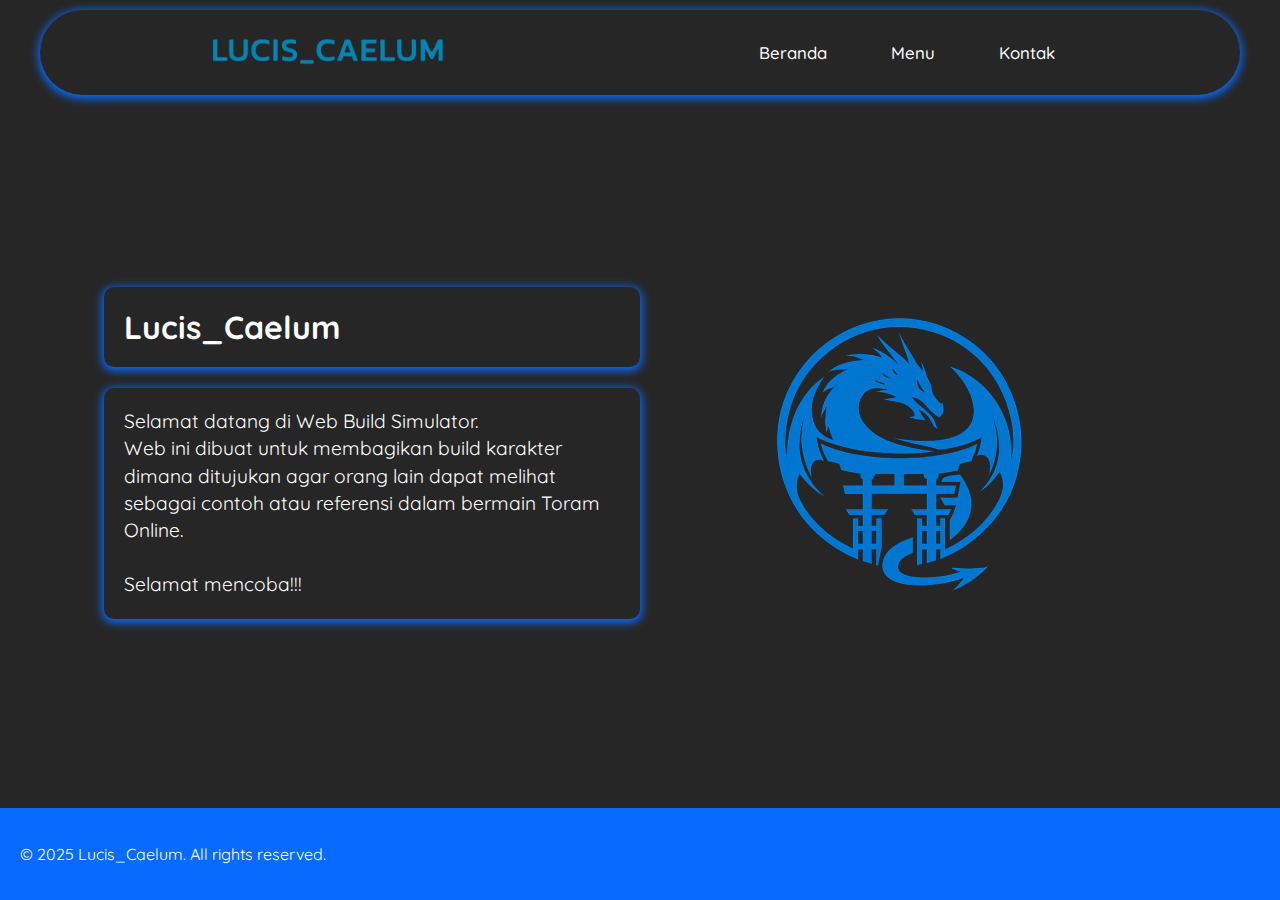
<file: index.html>
<!DOCTYPE html>
<html lang="en">

<head>
    <meta charset="UTF-8" />
    <meta name="viewport" content="width=device-width, initial-scale=1.0" />
    <link rel="stylesheet" href="/CODE/css/base.css" />
    <title>Build Skill Toram</title>
</head>

<body>
    <header class="navbar-container">
        <div class="logo">
            <img src="/IMG/LOGO/logo2.png" alt="Lucis_Caelum">
        </div>
        <nav class="nav-list">
            <ul>
                <li><a href="index.html"><span>Beranda</span></a></li>
                <li class="dropdown">
                    <a href="menu.html"><span>Menu</span></a>
                    <ul class="dropdown-content">
                        <li><a href="build-skill.html">Build Skill</a></li>
                        <li><a href="combo-set.html">Combo Set</a></li>
                    </ul>
                </li>

                <li><a href="kontak.html"><span>Kontak</span></a></li>
            </ul>
        </nav>
    </header>

    <main>
        <div class="content">
            <div class="content-description">
                <h1 class="title">Lucis_Caelum</h1>
                <p>Selamat datang di Web Build Simulator.<br>Web ini dibuat untuk membagikan
                    build karakter dimana ditujukan agar orang lain dapat melihat sebagai contoh atau referensi dalam
                    bermain Toram Online.<br><br>Selamat mencoba!!!</p>
            </div>

            <div class="content-image">
                <img src="/IMG/LOGO/logo1.png" alt="logo Lucis_Caelum">
            </div>
        </div>
    </main>

    <footer>
        <p>&copy; 2025 Lucis_Caelum. All rights reserved.</p>
    </footer>
</body>

<script>
    document.addEventListener("DOMContentLoaded", () => {
        const dropdownLink = document.querySelector(".dropdown > a");

        if (dropdownLink) {
            dropdownLink.addEventListener("click", (event) => {
                event.preventDefault();
            });
        }
    });
</script>

</html>
</file>
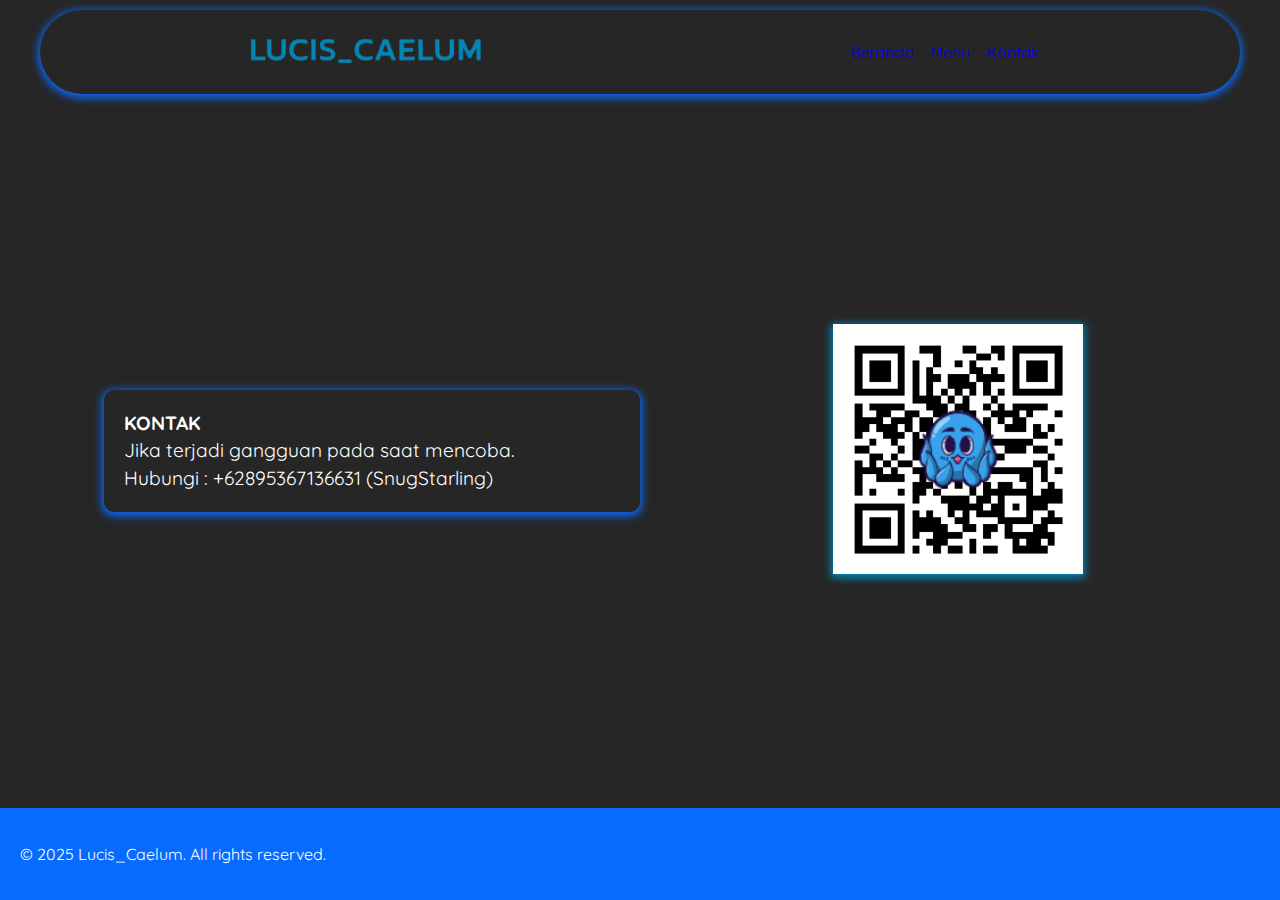
<file: kontak.html>
<!DOCTYPE html>
<html lang="en">

<head>
    <meta charset="UTF-8">
    <meta name="viewport" content="width=device-width, initial-scale=1.0">
    <link rel="stylesheet" href="/CODE/css/base.css" />
    <title>Build Skill Toram</title>
</head>

<body>
    <header class="navbar-container">
        <div class="logo">
            <img src="/IMG/LOGO/logo2.png" alt="Lucis_Caelum">
        </div>
        <nav class="nav-list">
            <ul>
                <li><a href="index.html">Beranda</a></li>
                <li><a href="menu.html">Menu</a></li>
                <li><a href="kontak.html">Kontak</a></li>
            </ul>
        </nav>
    </header>

    <main>
        <div class="content">
            <div class="content-description">
                <p><b>KONTAK</b><br>Jika terjadi gangguan pada saat mencoba.
                    <br>Hubungi : +62895367136631 (SnugStarling)
                </p>
            </div>

            <div class="content-image">
                <a href="https://tako.id/Alfarisi636" target="_blank">
                    <img src="/IMG/QR.png" alt="Donate"
                        style="width: 250px; margin-left: 100px;box-shadow: 0 2px 8px 2px rgb(0, 135, 181)">
                </a>
            </div>
        </div>
    </main>

    <footer>
        <p>&copy; 2025 Lucis_Caelum. All rights reserved.</p>
    </footer>
</body>

</html>
</file>
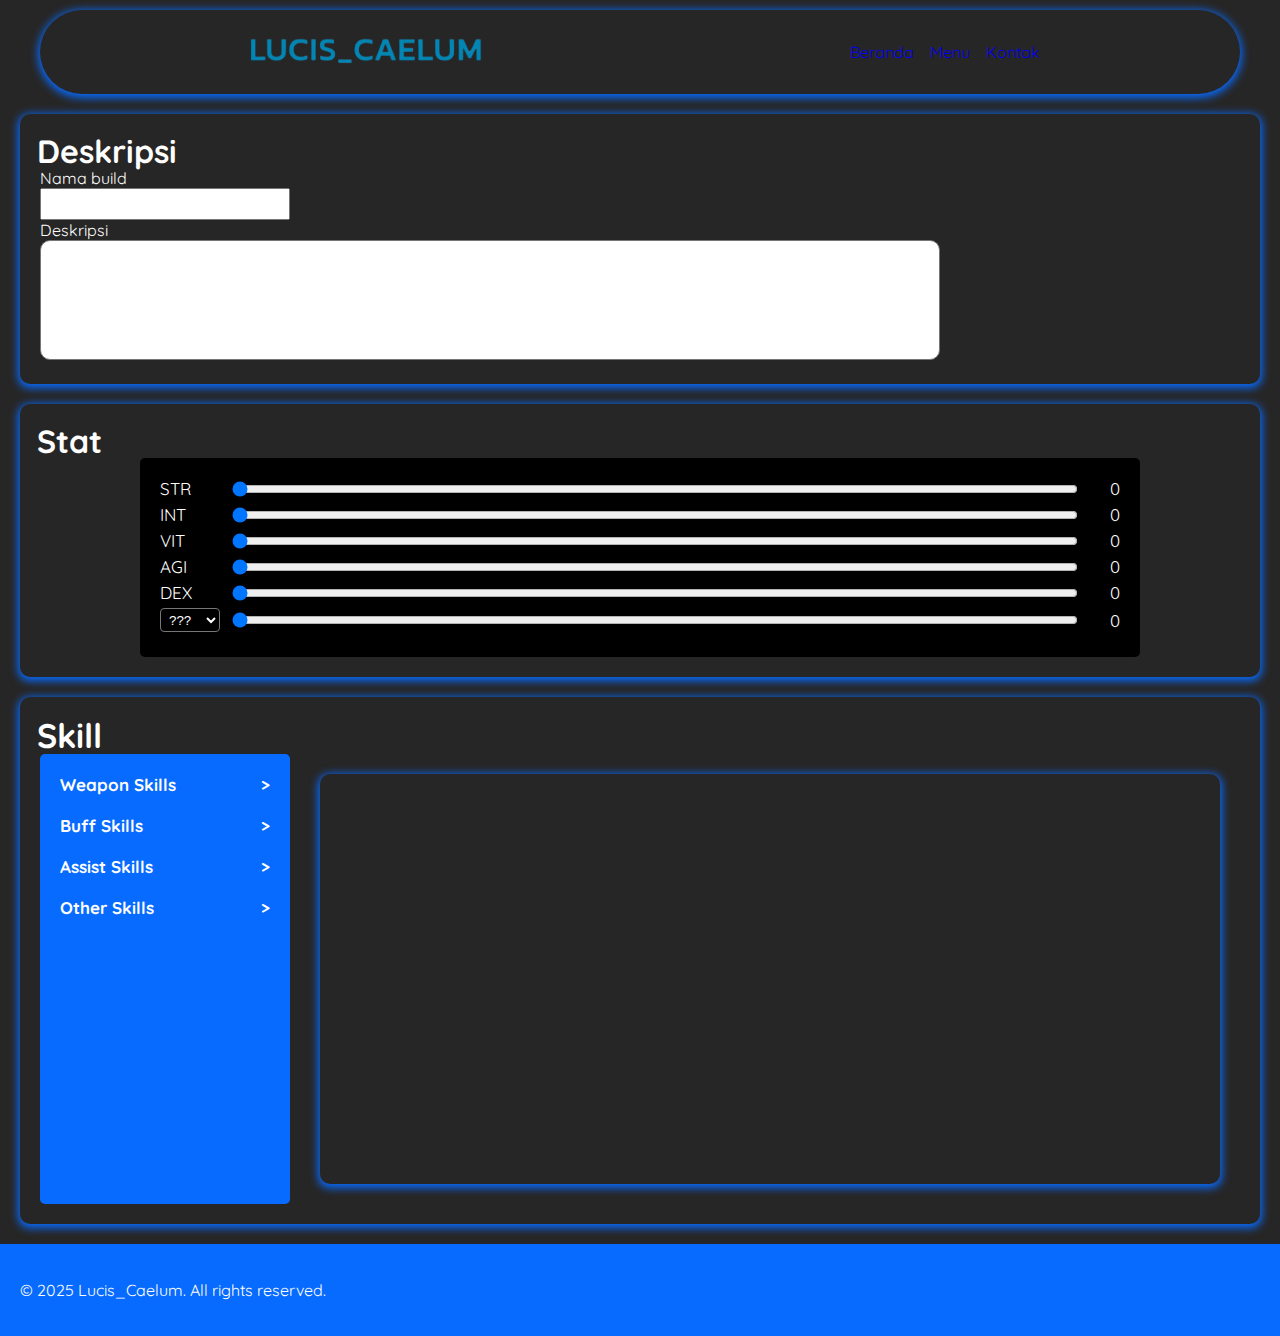
<file: menu.html>
<!DOCTYPE html>
<html lang="en">

<head>
    <meta charset="UTF-8">
    <meta name="viewport" content="width=device-width, initial-scale=1.0">
    <link rel="stylesheet" href="/CODE/css/menu.css" />
    <title>Build Skill Toram</title>
</head>

<body>
    <header class="navbar-container">
        <div class="logo">
            <img src="/IMG/LOGO/logo2.png" alt="Lucis_Caelum">
        </div>
        <nav class="nav-list">
            <ul>
                <li><a href="index.html">Beranda</a></li>
                <li><a href="menu.html">Menu</a></li>
                <li><a href="kontak.html">Kontak</a></li>
            </ul>
        </nav>
    </header>

    <main class="sim">
        <form action=""></form>

        <!-- DESKRIPSI -->
        <div class="des">
            <h1>Deskripsi</h1>
            <label for="nama">Nama build</label><br>
            <input type="text" name="nama" id="nama"><br>
            <label for="deskripsi">Deskripsi</label><br>
            <textarea name="deskripsi" id="deskripsi"></textarea>
        </div>

        <!-- STAT -->
        <div class="stt">
            <h1>Stat</h1>
            <div class="stat">
                <div>
                    <label for="str" class="name_stat">STR</label>
                    <input type="range" name="str" id="str" min="0" max="500" value="0"
                        oninput="strOut.value = this.value">
                    <output id="strOut">0</output>
                </div>
                <div>
                    <label for="int" class="name_stat">INT</label>
                    <input type="range" name="int" id="int" min="0" max="500" value="0"
                        oninput="intOut.value = this.value">
                    <output id="intOut">0</output>
                </div>
                <div>
                    <label for="vit" class="name_stat">VIT</label>
                    <input type="range" name="vit" id="vit" min="0" max="500" value="0"
                        oninput="vitOut.value = this.value">
                    <output id="vitOut">0</output>
                </div>
                <div>
                    <label for="agi" class="name_stat">AGI</label>
                    <input type="range" name="agi" id="agi" min="0" max="500" value="0"
                        oninput="agiOut.value = this.value">
                    <output id="agiOut">0</output>
                </div>
                <div>
                    <label for="dex" class="name_stat">DEX</label>
                    <input type="range" name="dex" id="dex" min="0" max="500" value="0"
                        oninput="dexOut.value = this.value">
                    <output id="dexOut">0</output>
                </div>
                <div>
                    <select name="add" id="add" class="name_stat">
                        <option value="???">???</option>
                        <option value="CRT">LUK</option>
                        <option value="LUK">TEC</option>
                        <option value="MTL">MTL</option>
                        <option value="TEC">CRT</option>
                    </select>
                    <input type="range" name="add" id="add" min="0" max="255" value="0"
                        oninput="addOut.value = this.value">
                    <output id="addOut">0</output>
                </div>
            </div>
        </div>

        <!-- SKILL -->
        <div class="skl">
            <h1>Skill</h1>
            <div class="skill_set">
                <div class="skill_name">
                    <ul class="weap_skill">
                        <li>
                            <a class="nested" href="javascript:void(1);">
                                Weapon Skills
                            </a>
                            <div class="submenu">
                                <ul>
                                    <li><a href="#Blade">Blade : <span id="spRightBlade">SP
                                            </span></a></li>
                                    <li><a href="#Shot">Shot : <span id="spRightShot">SP
                                            </span></a></li>
                                    <li><a href="#Magic">Magic : <span id="spRightMagic">SP
                                            </span></a></li>
                                    <li><a href="#Martial">Martial : <span id="spRightMartial">SP
                                            </span></a></li>
                                    <li><a href="#DualSword">DualSword : <span id="spRightDualSword">SP
                                            </span></a></li>
                                    <li><a href="#Halberd">Halberd : <span id="spRightHalberd">SP
                                            </span></a></li>
                                    <li><a href="#Mononofu">Mononofu : <span id="spRightMononofu">SP
                                            </span></a></li>
                                    <li><a href="#Unarmed">Unarmed : <span id="spRightUnarmed">SP
                                            </span></a></li>
                                    <li><a href="#Crusher">Crusher : <span id="spRightCrusher">SP
                                            </span></a></li>
                                    <li><a href="#Sprite">Sprite : <span id="spRightSprite">SP
                                            </span></a></li>
                                </ul>
                            </div>
                        </li>
                    </ul>
                    <ul class="buff_skill">
                        <li>
                            <a class="nested" href="javascript:void(1);">
                                Buff Skills
                            </a>
                            <div class="submenu">
                                <ul>
                                    <li><a href="#Guard">Guard : <span id="spRightGuard">SP
                                            </span></a></li>
                                    <li><a href="#Shield">Shield : <span id="spRightShield">SP
                                            </span></a></li>
                                    <li><a href="#Dagger">Dagger : <span id="spRightDagger">SP
                                            </span></a></li>
                                    <li><a href="#Knight">Knight : <span id="spRightKnight">SP
                                            </span></a></li>
                                    <li><a href="#Priest">Priest : <span id="spRightPriest">SP
                                            </span></a></li>
                                    <li><a href="#Assassin">Assassin : <span id="spRightAssassin">SP
                                            </span></a></li>
                                    <li><a href="#Wizard">Wizard : <span id="spRightWizard">SP
                                            </span></a></li>
                                    <li><a href="#Hunter">Hunter : <span id="spRightHunter">SP
                                            </span></a></li>
                                    <li><a href="#DarkPower">DarkPower : <span id="spRightDarkPower">SP
                                            </span></a></li>
                                    <li><a href="#MagicBlade">MagicBlade : <span id="spRightMagicBlade">SP
                                            </span></a></li>
                                    <li><a href="#Ninja">Ninja : <span id="spRightNinja">SP
                                            </span></a></li>
                                    <li><a href="#Partisan">Partisan : <span id="spRightPartisan">SP
                                            </span></a></li>
                                </ul>
                            </div>
                        </li>
                    </ul>
                    <ul class="assist_skill">
                        <li>
                            <a class="nested" href="javascript:void(1);">
                                Assist Skills
                            </a>
                            <div class="submenu">
                                <ul>
                                    <li><a href="#Survival">Survival : <span id="spRightSurvival">SP
                                            </span></a></li>
                                    <li><a href="#Support">Support : <span id="spRightSupport">SP
                                            </span></a></li>
                                    <li><a href="#Minstrel">Minstrel : <span id="spRightMinstrel">SP
                                            </span></a></li>
                                    <li><a href="#Dancer">Dancer : <span id="spRightDancer">SP
                                            </span></a></li>
                                    <li><a href="#Battle">Battle : <span id="spRightBattle">SP
                                            </span></a></li>
                                </ul>
                            </div>
                        </li>
                    </ul>
                    <ul class="other_skill">
                        <li>
                            <a class="nested" href="javascript:void(1);">
                                Other Skills
                            </a>
                            <div class="submenu">
                                <ul>
                                    <li><a href="#Smith">Smith : <span id="spRightSmith">SP
                                            </span></a></li>
                                    <li><a href="#Alchemy">Alchemy : <span id="spRightAlchemy">SP
                                            </span></a></li>
                                    <li><a href="#Tamer">Tamer : <span id="spRightTamer">SP
                                            </span></a></li>
                                    <li><a href="#NinjutsuScroll">NinjutsuScroll : <span id="spRightNinjutsuScroll">SP
                                            </span></a></li>
                                </ul>
                            </div>
                        </li>
                    </ul>
                </div>
                <div class="skill_tree">
                    <div id="canvas_Blade" class="canvasContainer">
                        <h3>Blade Skill Tree</h3>
                    </div>
                    <div id="canvas_Shot" class="canvasContainer">
                        <h3>Shot Skill Tree</h3>
                    </div>
                    <div id="canvas_Magic" class="canvasContainer">
                        <h3>Magic Skill Tree</h3>
                    </div>
                    <div id="canvas_Martial" class="canvasContainer">
                        <h3>Martial Skill Tree</h3>
                    </div>
                    <div id="canvas_DualSword" class="canvasContainer">
                        <h3>DualSword Skill Tree</h3>
                    </div>
                    <div id="canvas_Halberd" class="canvasContainer">
                        <h3>Halberd Skill Tree</h3>
                    </div>
                    <div id="canvas_Mononofu" class="canvasContainer">
                        <h3>Mononofu Skill Tree</h3>
                    </div>
                    <div id="canvas_Unarmed" class="canvasContainer">
                        <h3>Unarmed Skill Tree</h3>
                    </div>
                    <div id="canvas_Crusher" class="canvasContainer">
                        <h3>Crusher Skill Tree</h3>
                    </div>
                    <div id="canvas_Sprite" class="canvasContainer">
                        <h3>Sprite Skill Tree</h3>
                    </div>
                    <div id="canvas_Guard" class="canvasContainer">
                        <h3>Guard Skill Tree</h3>
                    </div>
                    <div id="canvas_Shield" class="canvasContainer">
                        <h3>Shield Skill Tree</h3>
                    </div>
                    <div id="canvas_Dagger" class="canvasContainer">
                        <h3>Dagger Skill Tree</h3>
                    </div>
                    <div id="canvas_Knight" class="canvasContainer">
                        <h3>Knight Skill Tree</h3>
                    </div>
                    <div id="canvas_Priest" class="canvasContainer">
                        <h3>Priest Skill Tree</h3>
                    </div>
                    <div id="canvas_Assassin" class="canvasContainer">
                        <h3>Assassin Skill Tree</h3>
                    </div>
                    <div id="canvas_Wizard" class="canvasContainer">
                        <h3>Wizard Skill Tree</h3>
                    </div>
                    <div id="canvas_Hunter" class="canvasContainer">
                        <h3>Hunter Skill Tree</h3>
                    </div>
                    <div id="canvas_DarkPower" class="canvasContainer">
                        <h3>Dark Power Skill Tree</h3>
                    </div>
                    <div id="canvas_MagicBlade" class="canvasContainer">
                        <h3>Magic Blade Skill Tree</h3>
                    </div>
                    <div id="canvas_Ninja" class="canvasContainer">
                        <h3>Ninja Skill Tree</h3>
                    </div>
                    <div id="canvas_Partisan" class="canvasContainer">
                        <h3>Partisan Skill Tree</h3>
                    </div>
                    <div id="canvas_Survival" class="canvasContainer">
                        <h3>Survival Skill Tree</h3>
                    </div>
                    <div id="canvas_Support" class="canvasContainer">
                        <h3>Support Skill Tree</h3>
                    </div>
                    <div id="canvas_Minstrel" class="canvasContainer">
                        <h3>Minstrel Skill Tree</h3>
                    </div>
                    <div id="canvas_Dancer" class="canvasContainer">
                        <h3>Dancer Skill Tree</h3>
                    </div>
                    <div id="canvas_Battle" class="canvasContainer">
                        <h3>Battle Skill Tree</h3>
                    </div>
                    <div id="canvas_Smith" class="canvasContainer">
                        <h3>Smith Skill Tree</h3>
                    </div>
                    <div id="canvas_Alchemy" class="canvasContainer">
                        <h3>Alchemy Skill Tree</h3>
                    </div>
                    <div id="canvas_Tamer" class="canvasContainer">
                        <h3>Tamer Skill Tree</h3>
                    </div>
                    <div id="canvas_NinjutsuScroll" class="canvasContainer">
                        <h3>Ninjutsu Scroll Skill Tree</h3>
                    </div>
                </div>
            </div>
        </div>
        </form>
        </div>
    </main>

    <footer>
        <p>&copy; 2025 Lucis_Caelum. All rights reserved.</p>
    </footer>
</body>

<script src="/CODE/js/skill.js"></script>

</html>
</file>
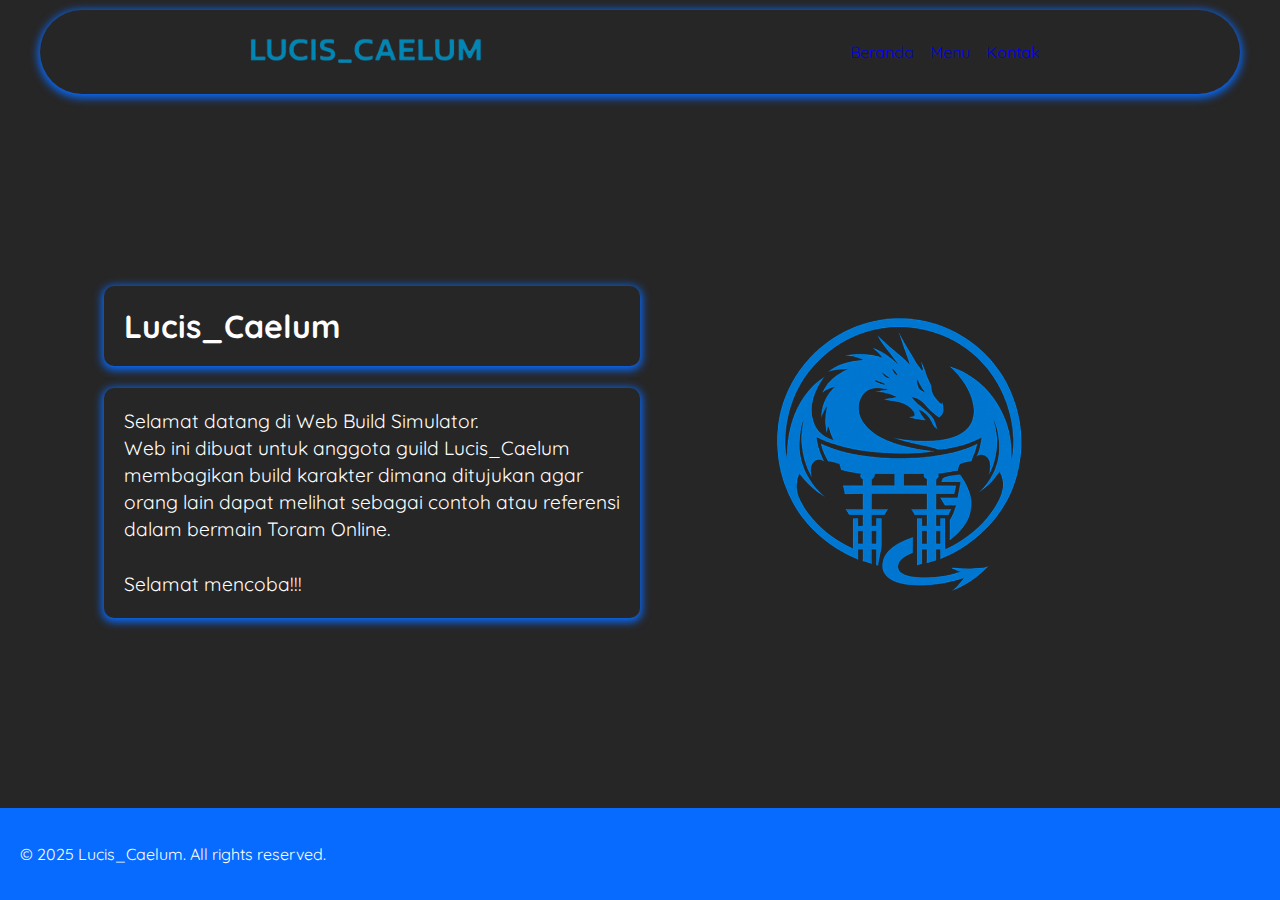
<file: CODE/html/beranda.html>
<!DOCTYPE html>
<html lang="en">

<head>
    <meta charset="UTF-8" />
    <meta name="viewport" content="width=device-width, initial-scale=1.0" />
    <link rel="stylesheet" href="../css/base.css" />
    <title>Build Skill Toram</title>
</head>

<body>
    <header class="navbar-container">
        <div class="logo">
            <img src="/IMG/LOGO/logo2.png" alt="Lucis_Caelum">
        </div>
        <nav class="nav-list">
            <ul>
                <li><a href="beranda.html">Beranda</a></li>
                <li><a href="menu.html">Menu</a></li>
                <li><a href="kontak.html">Kontak</a></li>
            </ul>
        </nav>
    </header>

    <main>
        <div class="content">
            <div class="content-description">
                <h1 class="title">Lucis_Caelum</h1>
                <p>Selamat datang di Web Build Simulator.<br>Web ini dibuat untuk anggota guild Lucis_Caelum membagikan
                    build karakter dimana ditujukan agar orang lain dapat melihat sebagai contoh atau referensi dalam
                    bermain Toram Online.<br><br>Selamat mencoba!!!</p>
            </div>

            <div class="content-image">
                <img src="/IMG/LOGO/logo1.png" alt="logo Lucis_Caelum">
            </div>
        </div>
    </main>

    <footer>
        <p>&copy; 2025 Lucis_Caelum. All rights reserved.</p>
    </footer>
</body>

</html>
</file>
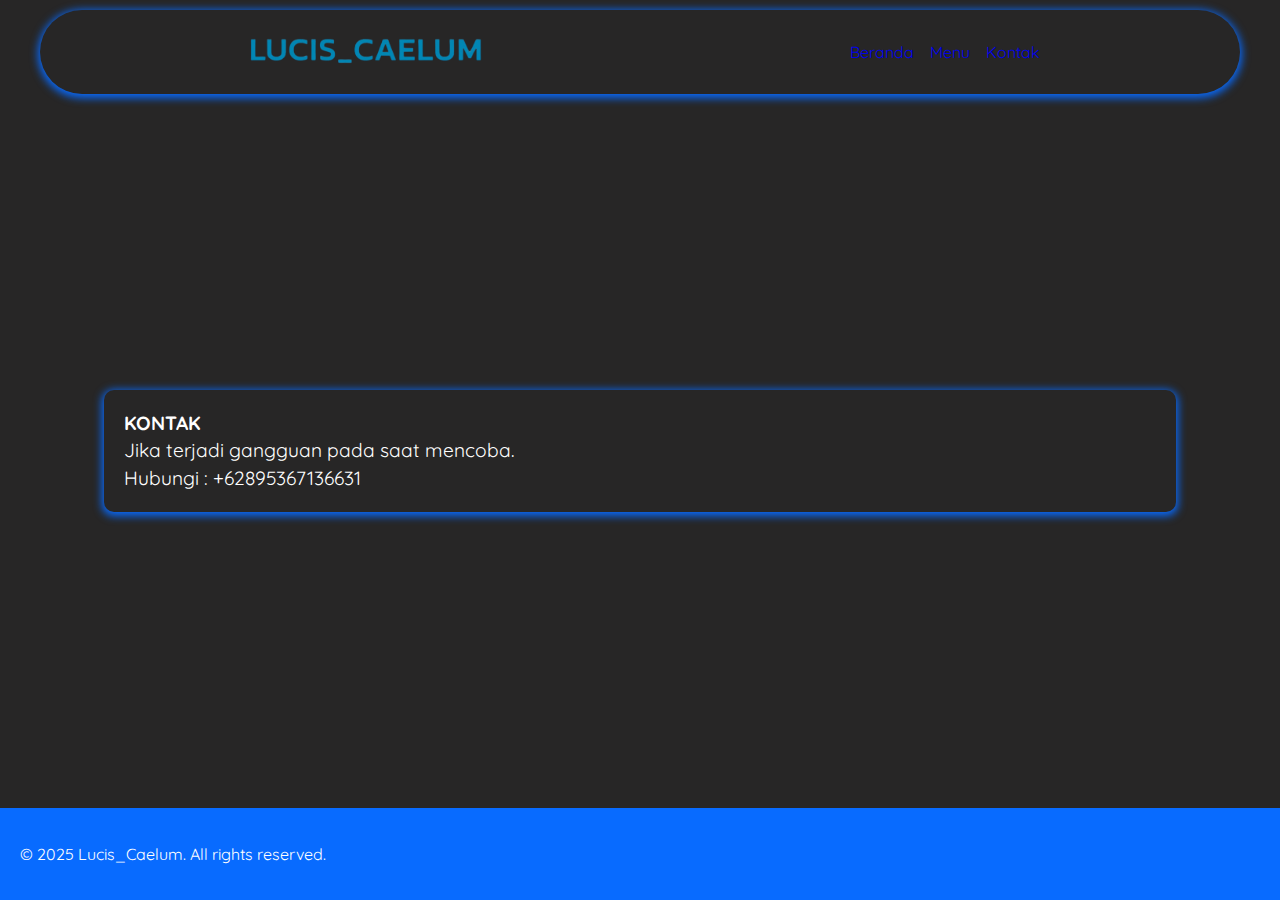
<file: CODE/html/kontak.html>
<!DOCTYPE html>
<html lang="en">

<head>
    <meta charset="UTF-8">
    <meta name="viewport" content="width=device-width, initial-scale=1.0">
    <link rel="stylesheet" href="../css/base.css" />
    <title>Build Skill Toram</title>
</head>

<body>
    <header class="navbar-container">
        <div class="logo">
            <img src="/IMG/LOGO/logo2.png" alt="Lucis_Caelum">
        </div>
        <nav class="nav-list">
            <ul>
                <li><a href="beranda.html">Beranda</a></li>
                <li><a href="menu.html">Menu</a></li>
                <li><a href="kontak.html">Kontak</a></li>
            </ul>
        </nav>
    </header>

    <main>
        <div class="content">
            <div class="content-description">
                <p><b>KONTAK</b><br>Jika terjadi gangguan pada saat mencoba.<br>Hubungi : +62895367136631</p>
            </div>
        </div>
    </main>

    <footer>
        <p>&copy; 2025 Lucis_Caelum. All rights reserved.</p>
    </footer>
</body>

</html>
</file>
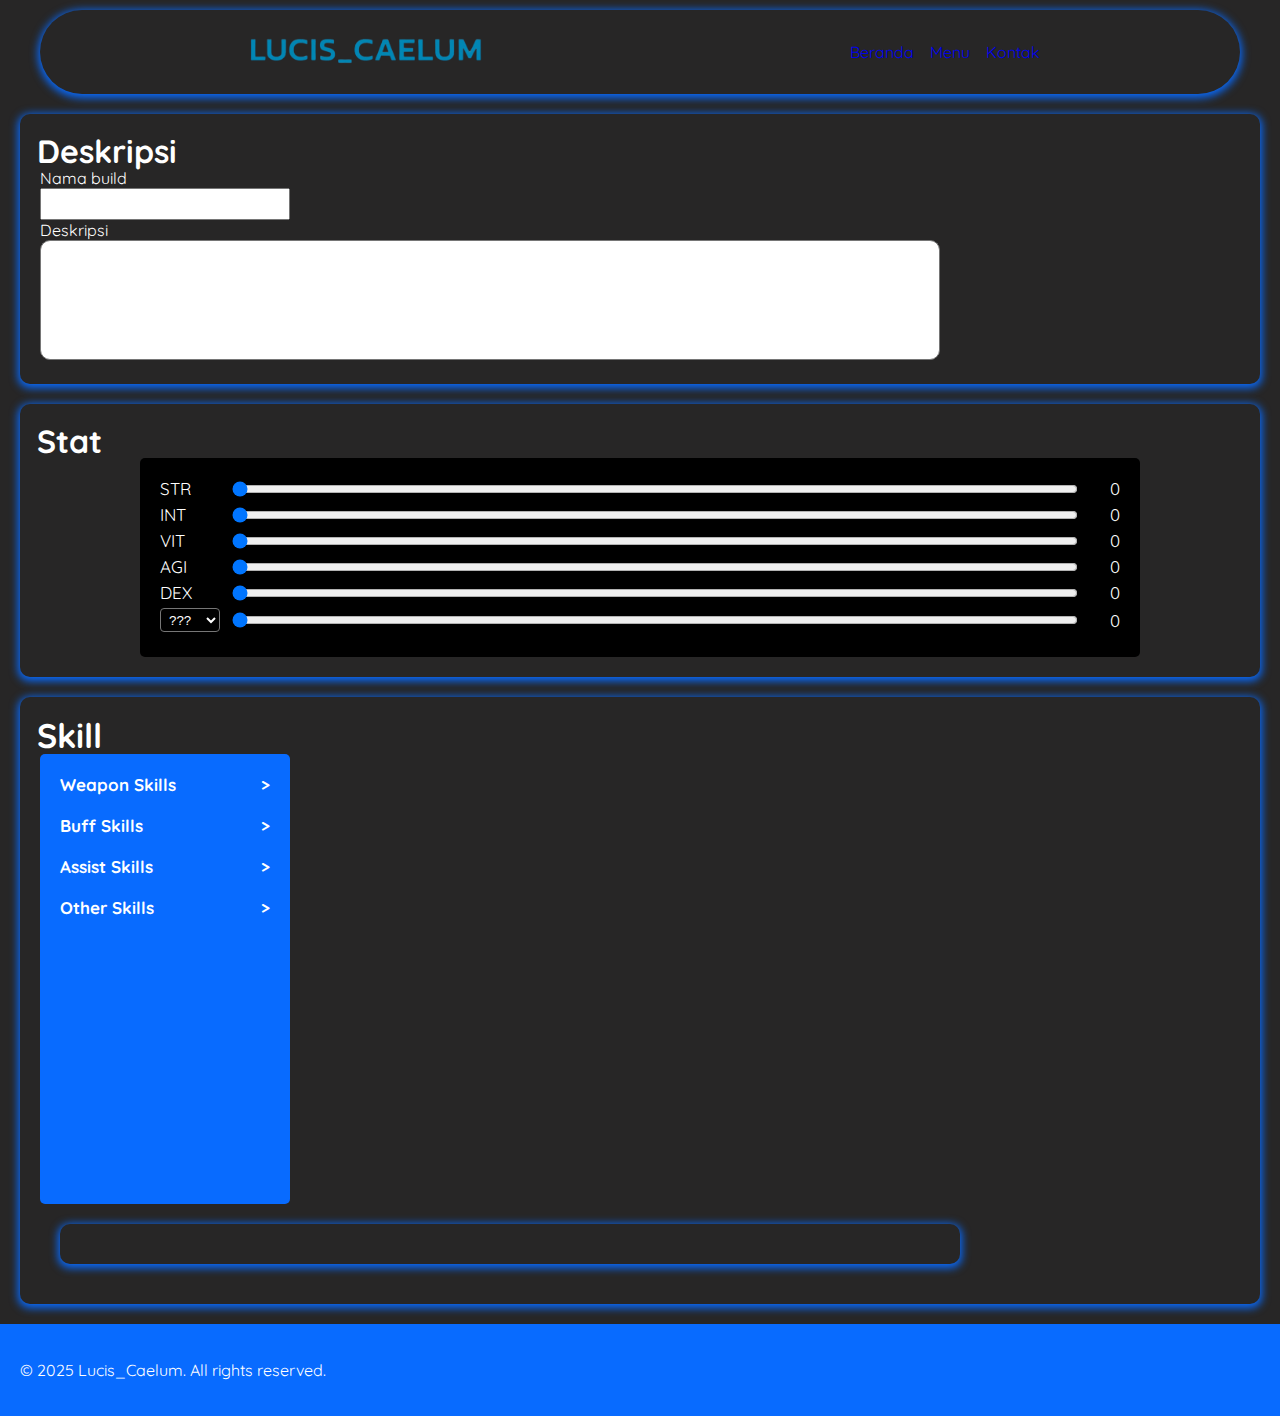
<file: CODE/html/menu.html>
<!DOCTYPE html>
<html lang="en">

<head>
    <meta charset="UTF-8">
    <meta name="viewport" content="width=device-width, initial-scale=1.0">
    <link rel="stylesheet" href="../css/menu.css" />
    <title>Build Skill Toram</title>
</head>

<body>
    <header class="navbar-container">
        <div class="logo">
            <img src="/IMG/LOGO/logo2.png" alt="Lucis_Caelum">
        </div>
        <nav class="nav-list">
            <ul>
                <li><a href="beranda.html">Beranda</a></li>
                <li><a href="menu.html">Menu</a></li>
                <li><a href="kontak.html">Kontak</a></li>
            </ul>
        </nav>
    </header>

    <main class="sim">
        <form action=""></form>
        <div class="des">
            <h1>Deskripsi</h1>
            <label for="nama">Nama build</label><br>
            <input type="text" name="nama" id="nama"><br>
            <label for="deskripsi">Deskripsi</label><br>
            <textarea name="deskripsi" id="deskripsi"></textarea>
        </div>
        <div class="stt">
            <h1>Stat</h1>
            <div class="stat">
                <div>
                    <label for="str" class="name_stat">STR</label>
                    <input type="range" name="str" id="str" min="0" max="500" value="0"
                        oninput="strOut.value = this.value">
                    <output id="strOut">0</output>
                </div>
                <div>
                    <label for="int" class="name_stat">INT</label>
                    <input type="range" name="int" id="int" min="0" max="500" value="0"
                        oninput="intOut.value = this.value">
                    <output id="intOut">0</output>
                </div>
                <div>
                    <label for="vit" class="name_stat">VIT</label>
                    <input type="range" name="vit" id="vit" min="0" max="500" value="0"
                        oninput="vitOut.value = this.value">
                    <output id="vitOut">0</output>
                </div>
                <div>
                    <label for="agi" class="name_stat">AGI</label>
                    <input type="range" name="agi" id="agi" min="0" max="500" value="0"
                        oninput="agiOut.value = this.value">
                    <output id="agiOut">0</output>
                </div>
                <div>
                    <label for="dex" class="name_stat">DEX</label>
                    <input type="range" name="dex" id="dex" min="0" max="500" value="0"
                        oninput="dexOut.value = this.value">
                    <output id="dexOut">0</output>
                </div>
                <div>
                    <select name="add" id="add" class="name_stat">
                        <option value="???">???</option>
                        <option value="CRT">LUK</option>
                        <option value="LUK">TEC</option>
                        <option value="MTL">MTL</option>
                        <option value="TEC">CRT</option>
                    </select>
                    <input type="range" name="add" id="add" min="0" max="255" value="0"
                        oninput="addOut.value = this.value">
                    <output id="addOut">0</output>
                </div>
            </div>
        </div>
        <div class="skl">
            <h1>Skill</h1>
            <div class="skill_name">
                <ul class="weap_skill">
                    <li>
                        <a class="nested" href="javascript:void(1);">
                            Weapon Skills
                        </a>
                        <div class="submenu">
                            <ul>
                                <li><a href="#Blade" nav="true">Blade : <span id="spRightBlade">SP
                                        </span></a></li>
                                <li><a href="#Shot" nav="true">Shot : <span id="spRightShot">SP
                                        </span></a></li>
                                <li><a href="#Magic" nav="true">Magic : <span id="spRightMagic">SP
                                        </span></a></li>
                                <li><a href="#Martial" nav="true">Martial : <span id="spRightMartial">SP
                                        </span></a></li>
                                <li><a href="#DualSword" nav="true">DualSword : <span id="spRightDualSword">SP
                                        </span></a></li>
                                <li><a href="#Halberd" nav="true">Halberd : <span id="spRightHalberd">SP
                                        </span></a></li>
                                <li><a href="#Mononofu" nav="true">Mononofu : <span id="spRightMononofu">SP
                                        </span></a></li>
                                <li><a href="#BareHand" nav="true">BareHand : <span id="spRightBareHand">SP
                                        </span></a></li>
                                <li><a href="#Crusher" nav="true">Crusher : <span id="spRightCrusher">SP
                                        </span></a></li>
                                <li><a href="#Sprite" nav="true">Sprite : <span id="spRightSprite">SP
                                        </span></a></li>
                            </ul>
                        </div>
                    </li>
                </ul>
                <ul class="buff_skill">
                    <li>
                        <a class="nested" href="javascript:void(1);">
                            Buff Skills
                        </a>
                        <div class="submenu">
                            <ul>
                                <li><a href="#Guard" nav="true">Guard : <span id="spRightGuard">SP
                                        </span></a></li>
                                <li><a href="#Shield" nav="true">Shield : <span id="spRightShield">SP
                                        </span></a></li>
                                <li><a href="#Dagger" nav="true">Dagger : <span id="spRightDagger">SP
                                        </span></a></li>
                                <li><a href="#Knight" nav="true">Knight : <span id="spRightKnight">SP
                                        </span></a></li>
                                <li><a href="#Priest" nav="true">Priest : <span id="spRightPriest">SP
                                        </span></a></li>
                                <li><a href="#Assassin" nav="true">Assassin : <span id="spRightAssassin">SP
                                        </span></a></li>
                                <li><a href="#Wizard" nav="true">Wizard : <span id="spRightWizard">SP
                                        </span></a></li>
                                <li><a href="#BareHand" nav="true">BareHand : <span id="spRightBareHand">SP
                                        </span></a></li>
                                <li><a href="#DarkPower" nav="true">DarkPower : <span id="spRightDarkPower">SP
                                        </span></a></li>
                                <li><a href="#Sprite" nav="true">Sprite : <span id="spRightSprite">SP
                                        </span></a></li>
                                <li><a href="#MagicBlade" nav="true">MagicBlade : <span id="spRightMagicBlade">SP
                                        </span></a></li>
                                <li><a href="#Ninja" nav="true">Ninja : <span id="spRightNinja">SP
                                        </span></a></li>
                                <li><a href="#Partisan" nav="true">Partisan : <span id="spRightPartisan">SP
                                        </span></a></li>
                            </ul>
                        </div>
                    </li>
                </ul>
                <ul class="assist_skill">
                    <li>
                        <a class="nested" href="javascript:void(1);">
                            Assist Skills
                        </a>
                        <div class="submenu">
                            <ul>
                                <li><a href="#Survival" nav="true">Survival : <span id="spRightSurvival">SP
                                        </span></a></li>
                                <li><a href="#Support" nav="true">Support : <span id="spRightSupport">SP
                                        </span></a></li>
                                <li><a href="#Minstrel" nav="true">Minstrel : <span id="spRightMinstrel">SP
                                        </span></a></li>
                                <li><a href="#Dancer" nav="true">Dancer : <span id="spRightDancer">SP
                                        </span></a></li>
                                <li><a href="#Battle" nav="true">Battle : <span id="spRightBattle">SP
                                        </span></a></li>
                            </ul>
                        </div>
                    </li>
                </ul>
                <ul class="other_skill">
                    <li>
                        <a class="nested" href="javascript:void(1);">
                            Other Skills
                        </a>
                        <div class="submenu">
                            <ul>
                                <li><a href="#Smith" nav="true">Smith : <span id="spRightSmith">SP
                                        </span></a></li>
                                <li><a href="#Alchemy" nav="true">Alchemy : <span id="spRightAlchemy">SP
                                        </span></a></li>
                                <li><a href="#Tamer" nav="true">Tamer : <span id="spRightTamer">SP
                                        </span></a></li>
                                <li><a href="#NinjutsuScroll" nav="true">NinjutsuScroll : <span
                                            id="spRightNinjutsuScroll">SP
                                        </span></a></li>
                            </ul>
                        </div>
                    </li>
                </ul>
            </div>
            <div class="skill_tree"></div>
        </div>
        </form>
        </div>
    </main>

    <footer>
        <p>&copy; 2025 Lucis_Caelum. All rights reserved.</p>
    </footer>
</body>

<script src="../js/skill.js"></script>

</html>
</file>
<file: CODE/css/base.css>
@import url('https://fonts.googleapis.com/css2?family=Oswald:wght@400;700&family=Quicksand:wght@500;700&display=swap');

*,
*::before,
*::after {
    box-sizing: border-box;
}

body {
    height: 100vh;
    font-family: 'Quicksand', sans-serif;
    margin: 0;
    background-color: rgb(39, 38, 38);
    display: flex;
    flex-direction: column;
}

header.navbar-container {
    margin-top: 10px;
    max-width: 1200px;
    width: 100%;
    margin-inline: auto;
    display: flex;
    justify-content: space-around;
    align-items: center;
    box-shadow: 0 2px 8px 2px rgb(8, 107, 255);
    border-radius: 99px;
    padding: 20px;
    padding-block: 1rem;
    z-index: 999;
    position: relative;
}

header.navbar-container .logo img {
    width: 250px;
}

/* Menu utama */
header.navbar-container .nav-list ul {
    padding-left: 0;
    display: flex;
    justify-content: center;
    gap: 2rem 1rem;
}

header.navbar-container .nav-list li {
    list-style-type: none;
    position: relative;
}

header.navbar-container .nav-list li a {
    text-decoration: none;
}

header.navbar-container .nav-list li a span {
    font-size: 1.05rem;
    font-weight: 500;
    color: white;
    padding: .5rem 1.5rem;
    border-radius: 999px;
    transition: all .2s ease-in-out;
}

/* Hover effect */
header.navbar-container .nav-list li a span:hover {
    background-color: rgb(8, 107, 255);
    color: white;
}

/* Dropdown */
header.navbar-container .dropdown .dropdown-content {
    display: none;
    position: absolute;
    top: 100%;
    left: 0;
    min-width: 160px;
    margin-top: .5rem;
    background-color: rgb(39, 38, 38);
    box-shadow: 0 4px 12px rgba(0, 0, 0, 0.15);
    border-radius: 12px;
    overflow: hidden;
    z-index: 1000;
    padding: 0;
}

header.navbar-container .dropdown .dropdown-content li {
    width: 100%;
}

header.navbar-container .dropdown .dropdown-content li a {
    display: block;
    padding: .7rem 1rem;
    text-decoration: none;
    color: white;
    transition: background 0.2s ease-in-out;
}

header.navbar-container .dropdown .dropdown-content li a:hover {
    background-color: rgb(8, 107, 255);
    color: white;
}

/* Hover untuk buka submenu */
header.navbar-container .dropdown:hover .dropdown-content {
    display: block;
}


main {
    flex: 1;
    max-width: 1200px;
    width: 100%;
    margin-inline: auto;
    padding: 2rem 4rem;
    min-height: calc(100vh - 200px);
    display: flex;
    align-items: center;
}

main .content {
    flex: 1;
    display: flex;
    align-items: center;
}

main .content .content-description {
    flex: 1;
    color: white;
}

main .content .content-description h1 {
    box-shadow: 0 2px 8px 2px rgb(8, 107, 255);
    border-radius: 10px;
    padding: 20px;
}

main .content .content-description p {
    line-height: 1.7rem;
    font-size: 1.2rem;
    box-shadow: 0 2px 8px 2px rgb(8, 107, 255);
    border-radius: 10px;
    padding: 20px;
}

main .content .content-image {
    flex: 1;
    display: flex;
    justify-content: center;
    align-items: center;
}

main .content .content-image img {
    margin: auto;
    min-width: 250px;
    width: 300px;
}

main .content .content-image a img {
    margin: auto;
    width: 250px;
}

footer {
    padding: 20px;
    color: #fff;
    background-color: rgb(8, 107, 255);
}

/* ================================
   RESPONSIVE 1100px (Laptop Sedang)
   ================================ */
@media (max-width: 1100px) {

    header.navbar-container {
        flex-direction: column;
        padding: 1rem 2rem;
    }

    header.navbar-container .nav-list ul {
        flex-wrap: wrap;
        gap: 1rem;
    }

    main {
        padding: 2rem;
    }

    main .content {
        flex-direction: column;
        text-align: center;
    }

    main .content .content-image img {
        width: 80%;
        min-width: 220px;
    }
}


/* ================================
   RESPONSIVE 768px (Tablet)
   ================================ */
@media (max-width: 768px) {

    header.navbar-container {
        padding: 1rem;
    }

    header.navbar-container .logo img {
        width: 200px;
    }

    header.navbar-container .nav-list ul {
        gap: 0.7rem;
    }

    header.navbar-container .nav-list li a span {
        padding: .4rem 1rem;
        font-size: 1rem;
    }

    main {
        padding: 1.5rem;
    }

    main .content .content-description h1,
    main .content .content-description p {
        font-size: 1rem;
        padding: 1rem;
    }

    main .content .content-image img {
        width: 70%;
    }
}

@media (max-width: 850px) {

    header.navbar-container {
        flex-direction: column;
        gap: 0.5rem;
        padding: 1rem 1.5rem;
    }

    header.navbar-container .logo img {
        width: 210px;
        /* mengecil sedikit */
    }

    header.navbar-container .nav-list ul {
        flex-wrap: wrap;
        justify-content: center;
        gap: 0.7rem 1rem;
        /* kecil tapi tetap rapi */
    }

    header.navbar-container .nav-list li a span {
        font-size: 0.95rem;
        padding: .45rem 1.1rem;
        /* lebih kecil supaya tidak tumpuk */
    }

    /* Konten berubah ke kolom dengan jarak rapi */
    main {
        padding: 1.5rem 2rem;
    }

    main .content {
        flex-direction: column;
        text-align: center;
    }

    main .content .content-description h1,
    main .content .content-description p {
        font-size: 1rem;
        padding: 1rem 1.2rem;
    }

    main .content .content-image img {
        width: 75%;
        max-width: 260px;
        min-width: 180px;
    }
}

/* ================================
   RESPONSIVE 600px
   (Tablet kecil / HP besar)
   ================================ */
@media (max-width: 600px) {

    header.navbar-container {
        padding: 1rem;
        border-radius: 60px;
    }

    header.navbar-container .logo img {
        width: 170px;
    }

    header.navbar-container .nav-list ul {
        gap: 0.5rem;
    }

    header.navbar-container .nav-list li a span {
        font-size: 0.9rem;
        padding: .35rem .9rem;
    }

    main {
        padding: 1rem;
    }

    main .content .content-description h1,
    main .content .content-description p {
        font-size: 0.95rem;
        padding: 0.9rem;
    }

    main .content .content-image img {
        width: 70%;
        max-width: 230px;
        min-width: 150px;
    }
}

/* ================================
   RESPONSIVE 480px (HP Normal)
   ================================ */
@media (max-width: 480px) {

    header.navbar-container {
        padding: 1rem;
        border-radius: 40px;
    }

    header.navbar-container .logo img {
        width: 160px;
    }

    header.navbar-container .nav-list ul {
        gap: 0.5rem;
    }

    header.navbar-container .nav-list li a span {
        padding: .3rem .8rem;
        font-size: 0.9rem;
    }

    main {
        padding: 1rem;
    }

    main .content .content-description h1,
    main .content .content-description p {
        font-size: 0.95rem;
        padding: 0.8rem;
    }

    main .content .content-image img {
        width: 65%;
        min-width: 150px;
    }
}


/* ================================
   RESPONSIVE 360px (HP Kecil)
   ================================ */
@media (max-width: 360px) {

    header.navbar-container .logo img {
        width: 140px;
    }

    header.navbar-container .nav-list li a span {
        padding: .25rem .6rem;
        font-size: 0.8rem;
    }

    header.navbar-container .dropdown .dropdown-content {
        min-width: 120px;
    }

    main .content .content-description h1,
    main .content .content-description p {
        font-size: 0.85rem;
        padding: 0.7rem;
    }

    main .content .content-image img {
        width: 60%;
        min-width: 130px;
    }
}
</file>
<file: CODE/css/menu.css>
@import url('https://fonts.googleapis.com/css2?family=Oswald:wght@400;700&family=Quicksand:wght@500;700&display=swap');

*,
*::before,
*::after {
    box-sizing: border-box;
}

body {
    height: 100vh;
    font-family: 'Quicksand', sans-serif;
    margin: 0;
    background-color: rgb(39, 38, 38);
    display: flex;
    flex-direction: column;
}

header.navbar-container {
    margin-top: 10px;
    max-width: 1200px;
    width: 100%;
    margin-inline: auto;
    display: flex;
    justify-content: space-around;
    align-items: center;
    box-shadow: 0 2px 8px 2px rgb(8, 107, 255);
    border-radius: 99px;
    padding: 20px;
    padding-block: 1rem;
    z-index: 999;
    position: relative;
}

header.navbar-container .logo img {
    width: 250px;
}


/* Menu utama */
header.navbar-container .nav-list ul {
    padding-left: 0;
    display: flex;
    justify-content: center;
    gap: 2rem 1rem;
}

header.navbar-container .nav-list li {
    list-style-type: none;
    position: relative;
}

header.navbar-container .nav-list li a {
    text-decoration: none;
}

header.navbar-container .nav-list li a span {
    font-size: 1.05rem;
    font-weight: 500;
    color: white;
    padding: .5rem 1.5rem;
    border-radius: 999px;
    transition: all .2s ease-in-out;
}

/* Hover effect */
header.navbar-container .nav-list li a span:hover {
    background-color: rgb(8, 107, 255);
    color: white;
}

/* Dropdown */
header.navbar-container .dropdown .dropdown-content {
    display: none;
    position: absolute;
    top: 100%;
    left: 0;
    min-width: 160px;
    margin-top: .5rem;
    background-color: rgb(39, 38, 38);
    box-shadow: 0 4px 12px rgba(0, 0, 0, 0.15);
    border-radius: 12px;
    overflow: hidden;
    z-index: 1000;
    padding: 0;
}

header.navbar-container .dropdown .dropdown-content li {
    width: 100%;
}

header.navbar-container .dropdown .dropdown-content li a {
    display: block;
    padding: .7rem 1rem;
    text-decoration: none;
    color: white;
    transition: background 0.2s ease-in-out;
}

header.navbar-container .dropdown .dropdown-content li a:hover {
    background-color: rgb(8, 107, 255);
    color: white;
}

/* Hover untuk buka submenu */
header.navbar-container .dropdown:hover .dropdown-content {
    display: block;
}

main {
    max-width: 1500px;
    width: 100%;
    margin: auto;
    color: white;
}

.sim h1 {
    margin: -3px;
}

/* deskripsi */
.des,
.stt,
.skl {
    box-shadow: 0 2px 8px 2px rgb(8, 107, 255);
    border-radius: 10px;
    margin: 20px;
    padding: 20px;
}

.des input[type="text"] {
    width: 250px;
    max-width: 300px;
    padding: 6px;
    font-size: 14px;
    box-sizing: border-box;
}

.des textarea {
    width: 900px;
    height: 120px;
    padding: 6px;
    font-size: 14px;
    box-sizing: border-box;
    border-radius: 10px;
    resize: none;
}

/* stat */
.stat {
    background-color: black;
    color: white;
    width: 1000px;
    height: 100%;
    margin: auto;
    font-size: 17px;
    border-radius: 5px;
    padding: 20px;
}

.stat div {
    display: flex;
    align-items: center;
    margin-bottom: 5px;
    position: relative;
}

.name_stat {
    width: 60px;
    margin-right: 10px;
}

select.name_stat {
    height: 24px;
    padding: 2px 4px;
    background-color: black;
    color: white;
    border-radius: 4px;
}

.stat div input[type="range"] {
    flex: 1;
}

.stat div output {
    width: 30px;
    text-align: right;
    margin-left: 10px;
    color: white;
}

input[type="number"] {
    width: 60px;
    padding: 4px;
    text-align: center;
    border-radius: 5px;
    background: black;
    color: white;
}

/* skill */
.skl {
    font-size: 17px;
    display: flex;
    flex-direction: column;
    overflow-x: auto;
}

.skill_set {
    display: flex;
    flex-wrap: wrap;
    gap: 10px;
}

.skill_name {
    width: 250px;
    background-color: rgb(8, 107, 255);
    color: white;
    height: 450px;
    padding: 10px;
    box-sizing: border-box;
    border-radius: 5px;
    overflow-y: auto;
}

.skill_name h4 {
    margin: 3px;
    font-size: 20px;
    color: black;
    font-weight: bold;
}

.skill_name ul {
    list-style: none;
    padding-left: 0;
    margin: 0;
}

.skill_name li {
    position: relative;
}

.skill_name a.nested {
    display: flex;
    justify-content: space-between;
    align-items: center;
    padding: 10px;
    text-decoration: none;
    color: white;
    cursor: pointer;
    font-weight: bold;
}

.skill_name a.nested:hover {
    background-color: rgb(0, 48, 65);
    border-radius: 5px;
}

.skill_name a.nested::after {
    content: ">";
    transition: transform 0.2s;
}

.skill_name a.nested.active::after {
    content: "v";
}

.skill_name .submenu {
    display: none;
    margin-left: 25px;
    padding-left: 15px;
    border-left: 3px dashed #ccc;
}

.skill_name .submenu a {
    display: block;
    padding: 6px 0;
    color: #eee;
    text-decoration: none;
}

.skill_name .submenu a:hover {
    color: #fff;
}

.skill_tree {
    box-shadow: 0 2px 8px 2px rgb(8, 107, 255);
    border-radius: 10px;
    margin: 20px;
    padding: 20px;
    width: 75%;
    max-width: 1050px;
    position: relative;
}

.canvasContainer {
    color: white;
    min-height: 425px;
    background-color: black;
    justify-content: center;
    align-items: center;
    overflow-x: auto;
    position: relative;
}

.canvasContainer h3 {
    padding-left: 5px;
    position: absolute;
    top: 20px;
    left: 20px;
    margin: 0;

}

footer {
    padding: 20px;
    color: #fff;
    background-color: rgb(8, 107, 255);
}

.skill_name,
.skill_tree {
    transition: all .3s ease;
}

.skillControls {
    position: fixed;
    right: 15px;
    bottom: 20px;
}

.skillControls button {
    display: flex;
    flex-direction: column;
    background-color: orange;
    margin-bottom: 15px;
    padding: 10px 10px;
    border: black solid 1px;
    border-radius: 8px;
    box-shadow: 0 2px 5px rgba(0, 0, 0, 0.25);
    color: white;
    font-weight: bold;
    cursor: pointer;
    transition: all 0.2s ease-in-out;
    z-index: 999
}

.skillControls button:hover {
    background-color: rgb(0, 209, 0);
    transform: scale(1.05);
}

.skillControls button:active {
    background-color: green;
    transform: scale(0.98);
}

.canvasContainer {
    display: flex;
    justify-content: center;
    align-items: center;
}

@media screen and (max-width: 1100px) {
    header.navbar-container {
        flex-direction: column;
        padding: 1rem 2rem;
    }

    header.navbar-container .nav-list ul {
        flex-wrap: wrap;
        gap: 1rem;
    }

    .skill_name {
        width: 100%;
        height: auto;
        max-height: 300px;
    }

    .skill_tree {
        flex: 1;
        overflow-x: 100%;
        margin: 20px;
        padding: 10px;
        min-height: 100px;
    }

    .des input[type="text"],
    .des textarea {
        width: 100%;
    }

    .stat {
        width: 100%;
    }

    canvas {
        margin-left: 50px;
    }
}

@media (max-width: 850px) {
    header.navbar-container {
        flex-direction: column;
        gap: 0.5rem;
        padding: 1rem 1.5rem;
    }

    header.navbar-container .logo img {
        width: 210px;
        /* mengecil sedikit */
    }

    header.navbar-container .nav-list ul {
        flex-wrap: wrap;
        justify-content: center;
        gap: 0.7rem 1rem;
        /* kecil tapi tetap rapi */
    }

    header.navbar-container .nav-list li a span {
        font-size: 0.95rem;
        padding: .45rem 1.1rem;
        /* lebih kecil supaya tidak tumpuk */
    }


    .skill_set {
        flex-direction: column;
    }

    .skill_name {
        width: 100%;
        max-height: 300px;
        height: auto;
    }

    .skill_tree {
        width: 100%;
        margin: 10px;
    }

    .stat {
        width: 100%;
        font-size: 15px;
    }

    .des textarea {
        width: 100%;
        height: 100px;
    }

    canvas {
        margin-left: 100px;
    }
}

@media (max-width: 768px) {
    header.navbar-container {
        padding: 1rem;
    }

    header.navbar-container .logo img {
        width: 200px;
    }

    header.navbar-container .nav-list ul {
        gap: 0.7rem;
    }

    header.navbar-container .nav-list li a span {
        padding: .4rem 1rem;
        font-size: 1rem;
    }


    .des,
    .stt,
    .skl {
        margin: 10px;
        padding: 15px;
    }

    .des input[type="text"] {
        width: 100%;
    }

    .des textarea {
        width: 100%;
        height: 100px;
    }

    .stat {
        width: 100%;
        padding: 15px;
    }

    .stat div {
        align-items: flex-start;
    }

    .stat div input[type="range"] {
        width: 100%;
    }

    .skill_controls {
        right: 10px;
        bottom: 10px;
    }

    canvas {
        margin-left: 200px;
    }
}

@media (max-width: 600px) {
    header.navbar-container {
        padding: 1rem;
        border-radius: 60px;
    }

    header.navbar-container .logo img {
        width: 170px;
    }

    header.navbar-container .nav-list ul {
        gap: 0.5rem;
    }

    header.navbar-container .nav-list li a span {
        font-size: 0.9rem;
        padding: .35rem .9rem;
    }

    .skill_name ul {
        font-size: 15px;
    }

    .skill_tree {
        padding: 10px;
    }

    .canvasContainer {
        min-height: 300px;
    }

    canvas {
        margin-left: 400px;
    }

}

@media (max-width: 480px) {
    header.navbar-container {
        padding: 1rem;
        border-radius: 40px;
    }

    header.navbar-container .logo img {
        width: 160px;
    }

    header.navbar-container .nav-list ul {
        gap: 0.5rem;
    }

    header.navbar-container .nav-list li a span {
        padding: .3rem .8rem;
        font-size: 0.9rem;
    }

    .skill_name {
        max-height: 220px;
        font-size: 15px;
    }

    .skill_name h4 {
        font-size: 18px;
    }

    .stat {
        font-size: 14px;
    }

    input[type="number"] {
        width: 50px;
        padding: 3px;
    }

    .skillControls button {
        padding: 8px 8px;
        font-size: 14px;
    }

    canvas {
        margin-left: 500px;
    }
}

@media (max-width: 360px) {
    header.navbar-container .logo img {
        width: 140px;
    }

    header.navbar-container .nav-list li a span {
        padding: .25rem .6rem;
        font-size: 0.8rem;
    }

    header.navbar-container .dropdown .dropdown-content {
        min-width: 120px;
    }

    .skill_name {
        max-height: 200px;
    }

    .skill_name a.nested {
        font-size: 14px;
        padding: 8px;
    }

    .skill_tree {
        padding: 8px;
        margin: 8px;
    }

    .stat {
        font-size: 13px;
        padding: 10px;
    }

    .des textarea {
        height: 80px;
    }

    .skillControls button {
        padding: 6px 6px;
        font-size: 12px;
    }

    canvas {
        margin-left: 500px;
    }
}


@media print {
    .hover-line {
        display: none !important;
    }
}
</file>
